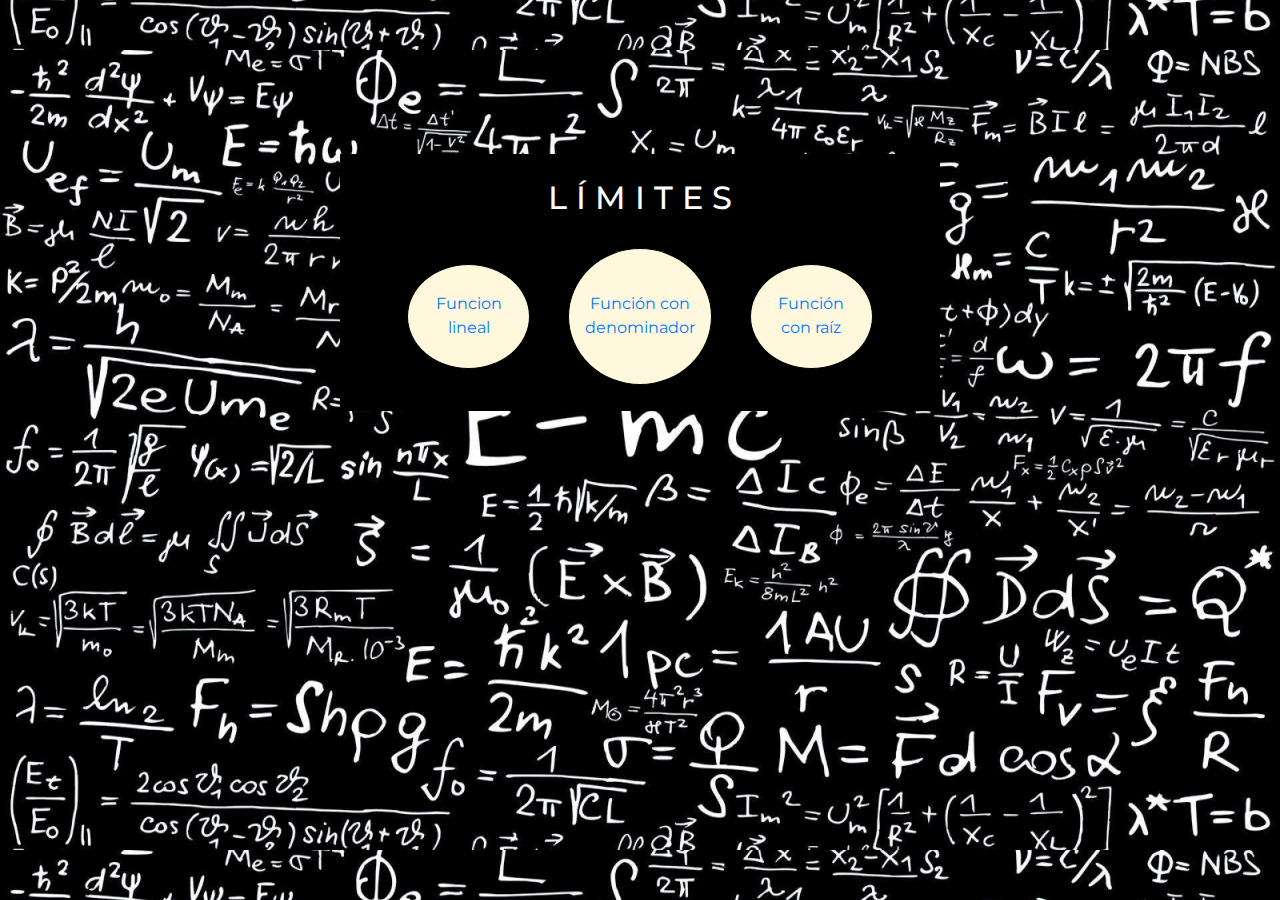
<file: index.html>
<!DOCTYPE html>
<html lang="en" dir="ltr">
  <head>
    <meta charset="utf-8">
    <link rel="stylesheet" href="https://maxcdn.bootstrapcdn.com/bootstrap/4.0.0/css/bootstrap.min.css" integrity="sha384-Gn5384xqQ1aoWXA+058RXPxPg6fy4IWvTNh0E263XmFcJlSAwiGgFAW/dAiS6JXm" crossorigin="anonymous">
    <script src="https://code.jquery.com/jquery-3.2.1.slim.min.js" integrity="sha384-KJ3o2DKtIkvYIK3UENzmM7KCkRr/rE9/Qpg6aAZGJwFDMVNA/GpGFF93hXpG5KkN" crossorigin="anonymous"></script>
    <script src="https://cdnjs.cloudflare.com/ajax/libs/popper.js/1.12.9/umd/popper.min.js" integrity="sha384-ApNbgh9B+Y1QKtv3Rn7W3mgPxhU9K/ScQsAP7hUibX39j7fakFPskvXusvfa0b4Q" crossorigin="anonymous"></script>
    <script src="https://maxcdn.bootstrapcdn.com/bootstrap/4.0.0/js/bootstrap.min.js" integrity="sha384-JZR6Spejh4U02d8jOt6vLEHfe/JQGiRRSQQxSfFWpi1MquVdAyjUar5+76PVCmYl" crossorigin="anonymous"></script>
    <link href="https://fonts.googleapis.com/css?family=Montserrat:900" rel="stylesheet">
    <link rel="stylesheet" href="css/master.css">
    <script src="code.js"></script>
    <title>Limites!</title>
  </head>
  <body class="menu">
    <div class="container index">
      
              <h2>L Í M I T E S</h2>
      
              <button class="lineal btnFont">
                <a href="primerFuncion.html" class="">
                  Funcion <br> lineal
                </a>
              </button>
      
              <button class="denominador btnFont">
                <a href="segundaFuncion.html">
                  Función con <br> denominador
                </a>
              </button>
      
              <button class="raiz btnFont">
                <a href="terceraFuncion.html">
                  Función <br> con raíz
                </a>
              </button>
              
      
            </div>
      
  </body>
</html>
</file>
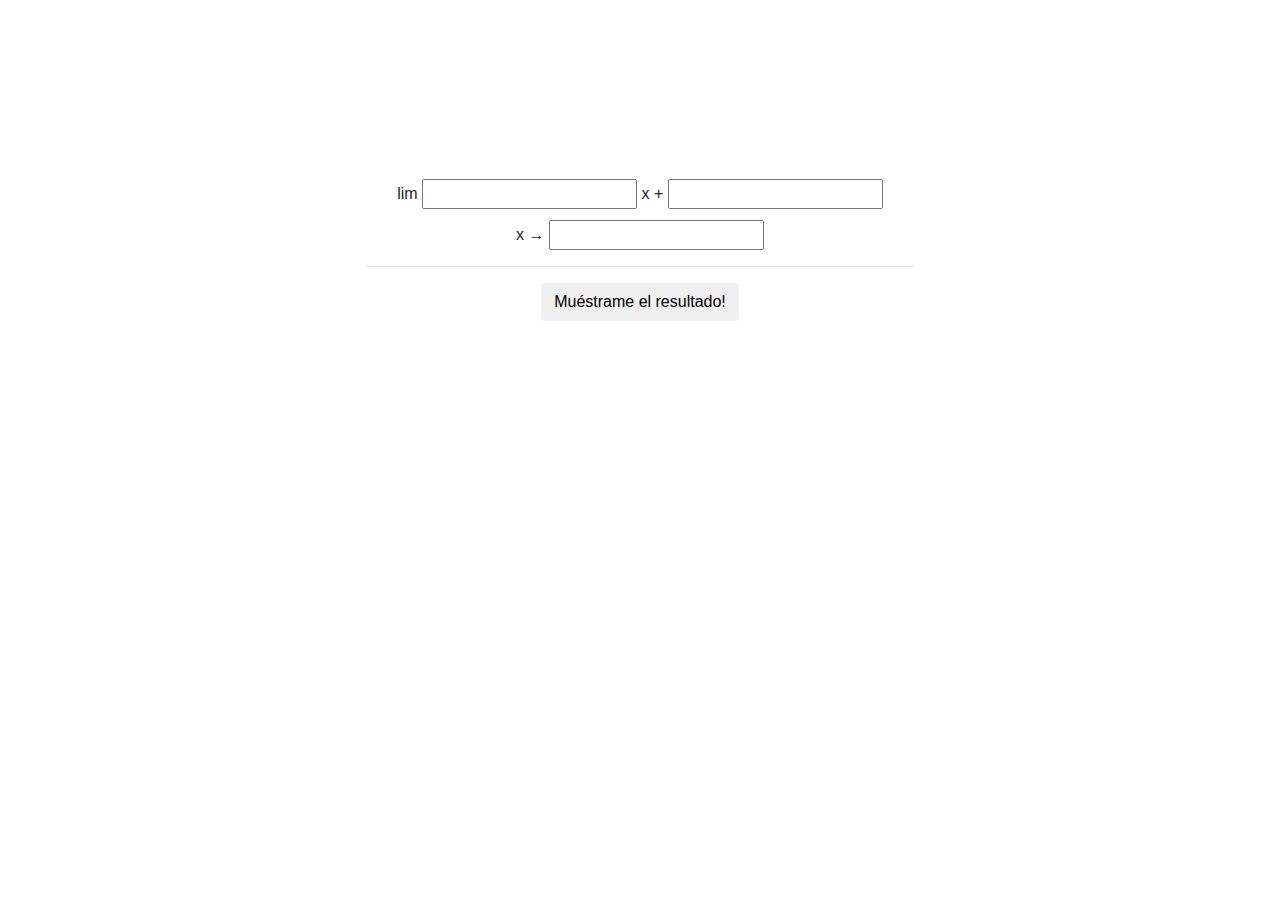
<file: primerFuncion.html>
<!DOCTYPE html>
<html>
<head>
	<meta charset="utf-8">
    <link rel="stylesheet" href="https://maxcdn.bootstrapcdn.com/bootstrap/4.0.0/css/bootstrap.min.css" integrity="sha384-Gn5384xqQ1aoWXA+058RXPxPg6fy4IWvTNh0E263XmFcJlSAwiGgFAW/dAiS6JXm" crossorigin="anonymous">
    <script src="https://code.jquery.com/jquery-3.2.1.slim.min.js" integrity="sha384-KJ3o2DKtIkvYIK3UENzmM7KCkRr/rE9/Qpg6aAZGJwFDMVNA/GpGFF93hXpG5KkN" crossorigin="anonymous"></script>
    <script src="https://cdnjs.cloudflare.com/ajax/libs/popper.js/1.12.9/umd/popper.min.js" integrity="sha384-ApNbgh9B+Y1QKtv3Rn7W3mgPxhU9K/ScQsAP7hUibX39j7fakFPskvXusvfa0b4Q" crossorigin="anonymous"></script>
    <script src="https://maxcdn.bootstrapcdn.com/bootstrap/4.0.0/js/bootstrap.min.js" integrity="sha384-JZR6Spejh4U02d8jOt6vLEHfe/JQGiRRSQQxSfFWpi1MquVdAyjUar5+76PVCmYl" crossorigin="anonymous"></script>
    <link rel="stylesheet" href="https://use.fontawesome.com/releases/v5.1.1/css/all.css" integrity="sha384-O8whS3fhG2OnA5Kas0Y9l3cfpmYjapjI0E4theH4iuMD+pLhbf6JI0jIMfYcK3yZ" crossorigin="anonymous">


    <link rel="stylesheet" href="css/master.css">
    <script src="code.js"></script>
	<title>Primer función</title>
</head>
<body>

	<div class="container">

		<a href="index.html"><i class="fas fa-arrow-circle-left" ></i></a>
		<div class="funcion justify-content-center">
			<span>lim </span><input type="number" id="a" name="a"> <span>x +</span> <input type="number" id="b" name="b"> <br>
			<div class="x">
				<span>x → </span><input type="number" name="x" id="x">
			</div>
			<hr>
			<h1 id="resultado"></h1>
			<button class="btn" onclick="firstFunction()">Muéstrame el resultado!</button>
		</div>
	</div>
</body>
</html>
</file>
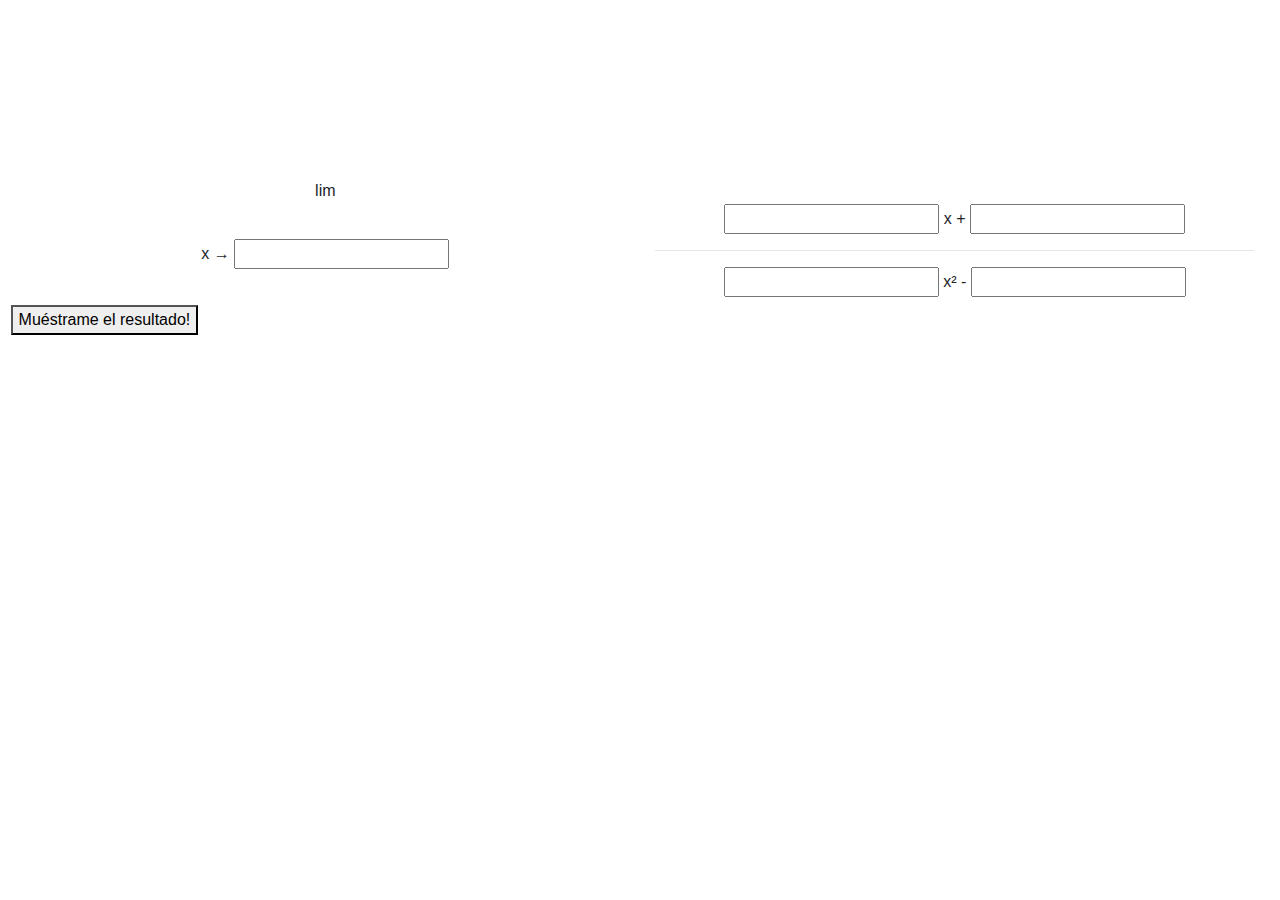
<file: segundaFuncion.html>
<!DOCTYPE html>
<html>
<head>
	<meta charset="utf-8">
    <link rel="stylesheet" href="https://maxcdn.bootstrapcdn.com/bootstrap/4.0.0/css/bootstrap.min.css" integrity="sha384-Gn5384xqQ1aoWXA+058RXPxPg6fy4IWvTNh0E263XmFcJlSAwiGgFAW/dAiS6JXm" crossorigin="anonymous">
    <script src="https://code.jquery.com/jquery-3.2.1.slim.min.js" integrity="sha384-KJ3o2DKtIkvYIK3UENzmM7KCkRr/rE9/Qpg6aAZGJwFDMVNA/GpGFF93hXpG5KkN" crossorigin="anonymous"></script>
    <script src="https://cdnjs.cloudflare.com/ajax/libs/popper.js/1.12.9/umd/popper.min.js" integrity="sha384-ApNbgh9B+Y1QKtv3Rn7W3mgPxhU9K/ScQsAP7hUibX39j7fakFPskvXusvfa0b4Q" crossorigin="anonymous"></script>
    <script src="https://maxcdn.bootstrapcdn.com/bootstrap/4.0.0/js/bootstrap.min.js" integrity="sha384-JZR6Spejh4U02d8jOt6vLEHfe/JQGiRRSQQxSfFWpi1MquVdAyjUar5+76PVCmYl" crossorigin="anonymous"></script>
	<link rel="stylesheet" href="https://use.fontawesome.com/releases/v5.1.1/css/all.css" integrity="sha384-O8whS3fhG2OnA5Kas0Y9l3cfpmYjapjI0E4theH4iuMD+pLhbf6JI0jIMfYcK3yZ" crossorigin="anonymous">
	<link rel="stylesheet" href="css/master.css">
    <script src="code.js"></script>
	<title>Segunda función</title>
</head>
<body>
	<div class="containerDenominador row">
		<a href="index.html"><i class="fas fa-arrow-circle-left" ></i></a>
		<div class="col-md-6 col-sm-6 col-xs-12 funcion justify-content-center">
			<span>lim </span> 
			<br> 
			<br>
			<div class="x">
				<span>x → </span><input type="number" name="x" id="x">
			</div>
		</div>
		<div class="col-md-6 col-sm-6 col-xs-12 funcionDenominador justify-content-center">
			<input type="number" id="a" name="a"> <span>x +</span> <input type="number" id="b" name="b">
			<hr>
			<input type="number" id="c" name="c"> <span>x² -</span> <input type="number" id="d" name="d">
			
		</div>
	
	<div class="resultado justify-content-center">
		<h1 id="resultado"></h1>
		<button onclick="secondFunction()">Muéstrame el resultado!</button>
	</div>
</div>
</body>
</html>
</file>
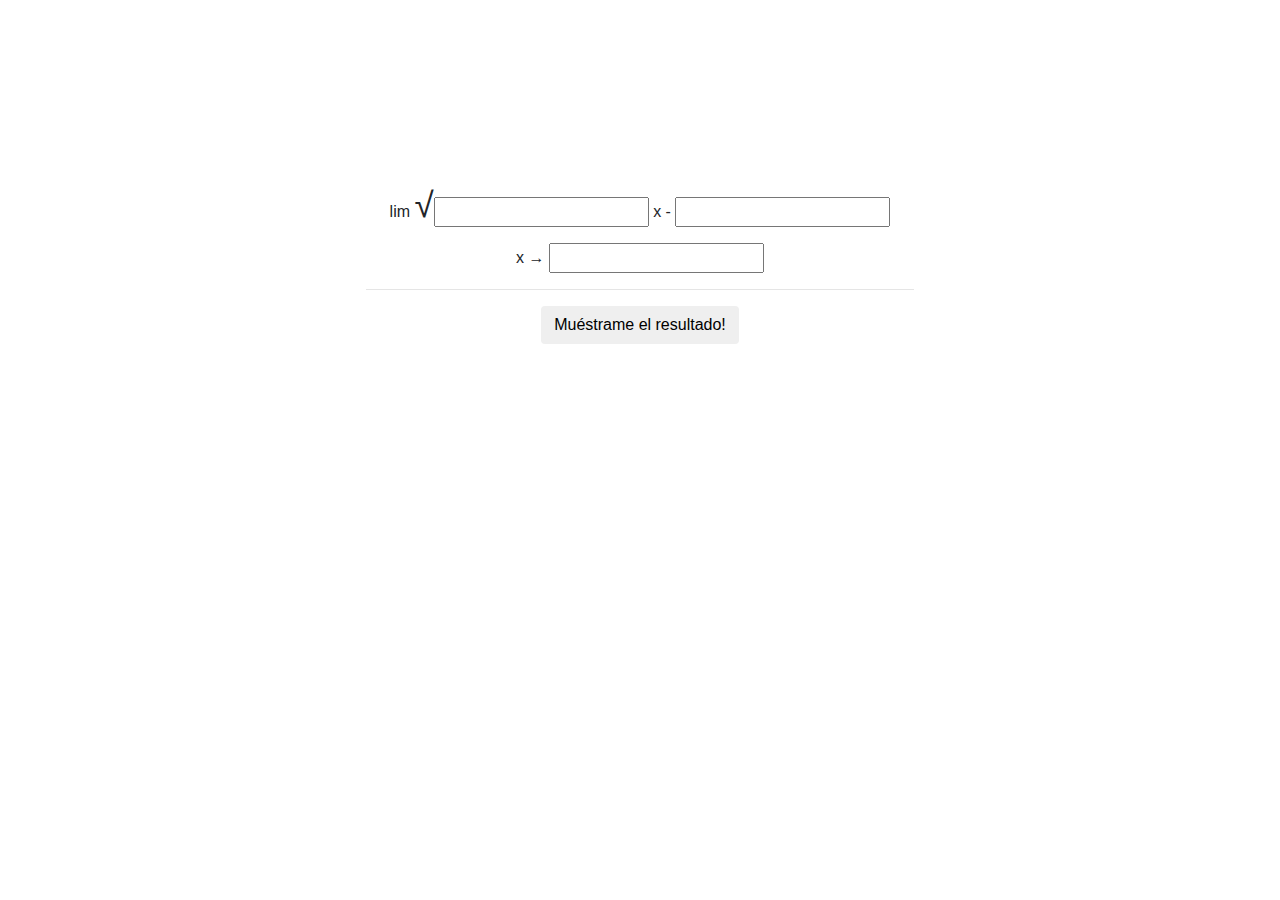
<file: terceraFuncion.html>
<!DOCTYPE html>
<html>
<head>
	<meta charset="utf-8">
    <link rel="stylesheet" href="https://maxcdn.bootstrapcdn.com/bootstrap/4.0.0/css/bootstrap.min.css" integrity="sha384-Gn5384xqQ1aoWXA+058RXPxPg6fy4IWvTNh0E263XmFcJlSAwiGgFAW/dAiS6JXm" crossorigin="anonymous">
    <script src="https://code.jquery.com/jquery-3.2.1.slim.min.js" integrity="sha384-KJ3o2DKtIkvYIK3UENzmM7KCkRr/rE9/Qpg6aAZGJwFDMVNA/GpGFF93hXpG5KkN" crossorigin="anonymous"></script>
    <script src="https://cdnjs.cloudflare.com/ajax/libs/popper.js/1.12.9/umd/popper.min.js" integrity="sha384-ApNbgh9B+Y1QKtv3Rn7W3mgPxhU9K/ScQsAP7hUibX39j7fakFPskvXusvfa0b4Q" crossorigin="anonymous"></script>
    <script src="https://maxcdn.bootstrapcdn.com/bootstrap/4.0.0/js/bootstrap.min.js" integrity="sha384-JZR6Spejh4U02d8jOt6vLEHfe/JQGiRRSQQxSfFWpi1MquVdAyjUar5+76PVCmYl" crossorigin="anonymous"></script>
	<link rel="stylesheet" href="https://use.fontawesome.com/releases/v5.1.1/css/all.css" integrity="sha384-O8whS3fhG2OnA5Kas0Y9l3cfpmYjapjI0E4theH4iuMD+pLhbf6JI0jIMfYcK3yZ" crossorigin="anonymous">
	<link rel="stylesheet" href="css/master.css">
    <script src="code.js"></script>
	<title>Tercera función</title>
</head>
<body>
	<div class="container">
		<a href="index.html"><i class="fas fa-arrow-circle-left" ></i></a>
		<div class="funcion justify-content-center">
			<span>lim </span><span id="root">√</span><input type="number" id="a" name="a"> <span>x -</span> <input type="number" id="b" name="b"> <br>
			<div class="x">
				<span>x → </span><input type="number" name="x" id="x">
			</div>
			<hr>
			<h1 id="resultado"></h1>
			<button class="btn" onclick="thirdFunction()">Muéstrame el resultado!</button>
		</div>
	</div>
</body>
</html>
</file>
<file: css/master.css>
/*GENERAL MENU*/

/*Lo siguiente es para que no aparezcan las flechas en los input numericos*/
input[type=number]::-webkit-inner-spin-button, 
input[type=number]::-webkit-outer-spin-button { 
  -webkit-appearance: none; 
}

h2 {
	text-align: center;
	color: white;
	font-family: 'Montserrat', sans-serif;
}

.btnFont{
	text-align: center;
	color: black;
	font-family: 'Montserrat', sans-serif;
}

a:hover {
	text-decoration: none;
}

.menu{
	background-image: url("images/backgroundMenu.jpg");
    background-attachment: fixed;
	background-position: center; 
	background-size: 100%;
}

.index{
	background-color: black;
}

.container {
	text-align: center;
    margin-top: 12%;
	padding: 2%;
	width: 600px;
}



.lineal, .denominador, .raiz {
	border: 1px solid black;
	padding: 5%;
    border-radius: 50%;
	margin-top: 4%;
	background-color: cornsilk;
}

/*SEGUNDA FUNCION - CON DENOMINADOR*/

.containerDenominador {
		text-align: center;
		margin-top: 12%;
		padding: 2%;
}

.funcionDenominador{
	margin-top: 2%;
}

.denominador {
	padding: 8% 3%;
	margin-left: 6%;
}

.x{
	margin-top: 2%;
}

#root{
	font-size: 35px;
}



 /* TERCERA FUNCION - RAIZ*/

.raiz {
	margin-left: 6%;
}
</file>
